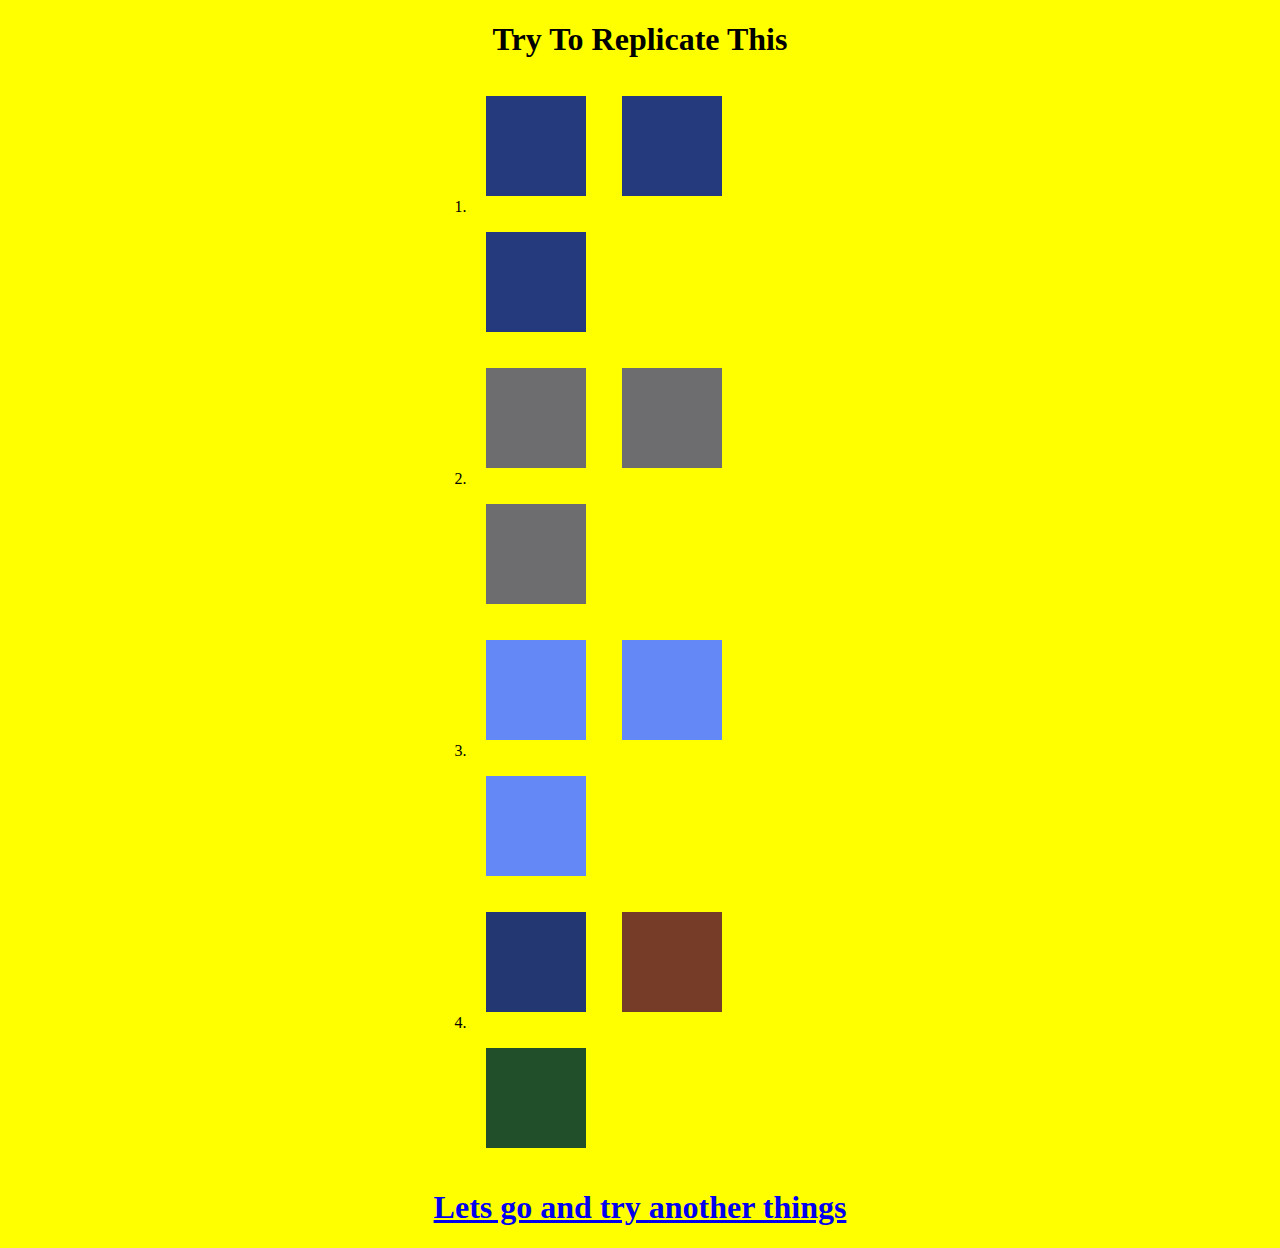
<file: index.html>
<!DOCTYPE html>
<html lang="en">
  <head>
    <meta charset="UTF-8" />
    <meta http-equiv="X-UA-Compatible" content="IE=edge" />
    <meta name="viewport" content="width=device-width, initial-scale=1.0" />
    <title>Handson 5</title>
    <link rel="stylesheet" href="./style.css" />
  </head>
  <body>
    <div>
      <h1>Try To Replicate This</h1>
      <ol class="page1">
        <li>
          <div class="row1"></div>
          <div class="row1"></div>
          <div class="row1"></div>
        </li>

        <li>
          <div class="row2"></div>
          <div class="row2"></div>
          <div class="row2"></div>
        </li>

        <li>
          <div class="row3"></div>
          <div class="row3"></div>
          <div class="row3"></div>
        </li>

        <li>
          <div class="row4 box1"></div>
          <div class="row4 box2"></div>
          <div class="row4 box3"></div>
        </li>
      </ol>

      <h1><a href="./index2.html">Lets go and try another things</a></h1>
    </div>
  </body>
</html>
</file>
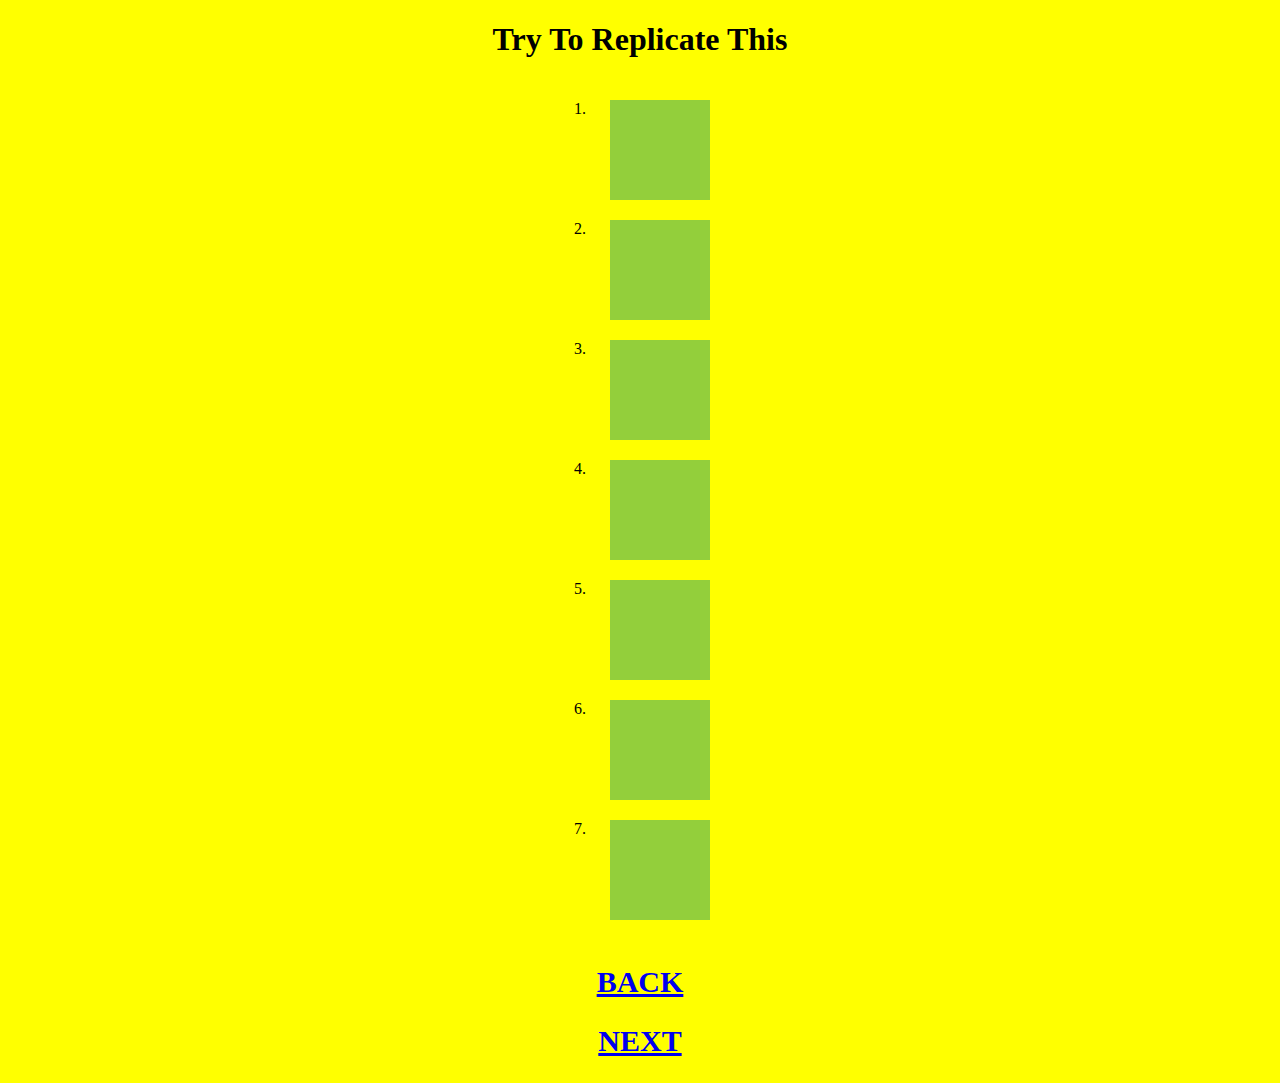
<file: index2.html>
<!DOCTYPE html>
<html lang="en">
  <head>
    <meta charset="UTF-8" />
    <meta http-equiv="X-UA-Compatible" content="IE=edge" />
    <meta name="viewport" content="width=device-width, initial-scale=1.0" />
    <title>Handson 5</title>
    <link rel="stylesheet" href="./style.css" />
  </head>
  <body>
    <div>
      <h1>Try To Replicate This</h1>

      <div class="page2">
        <ol>
          <li><div class="box p2box1"></div></li>
          <li><div class="box p2box2"></div></li>
          <li><div class="box p2box3"></div></li>
          <li><div class="box p2box4"></div></li>
          <li><div class="box p2box5"></div></li>
          <li><div class="box p2box6"></div></li>
          <li><div class="box p2box7"></div></li>
        </ol>
      </div>
      <div class="links">
        <h2 class="back"><a href="./index.html">BACK</a></h2>
        <h2 class="next"><a href="./index3.html">NEXT</a></h2>
      </div>
    </div>
  </body>
</html>
</file>
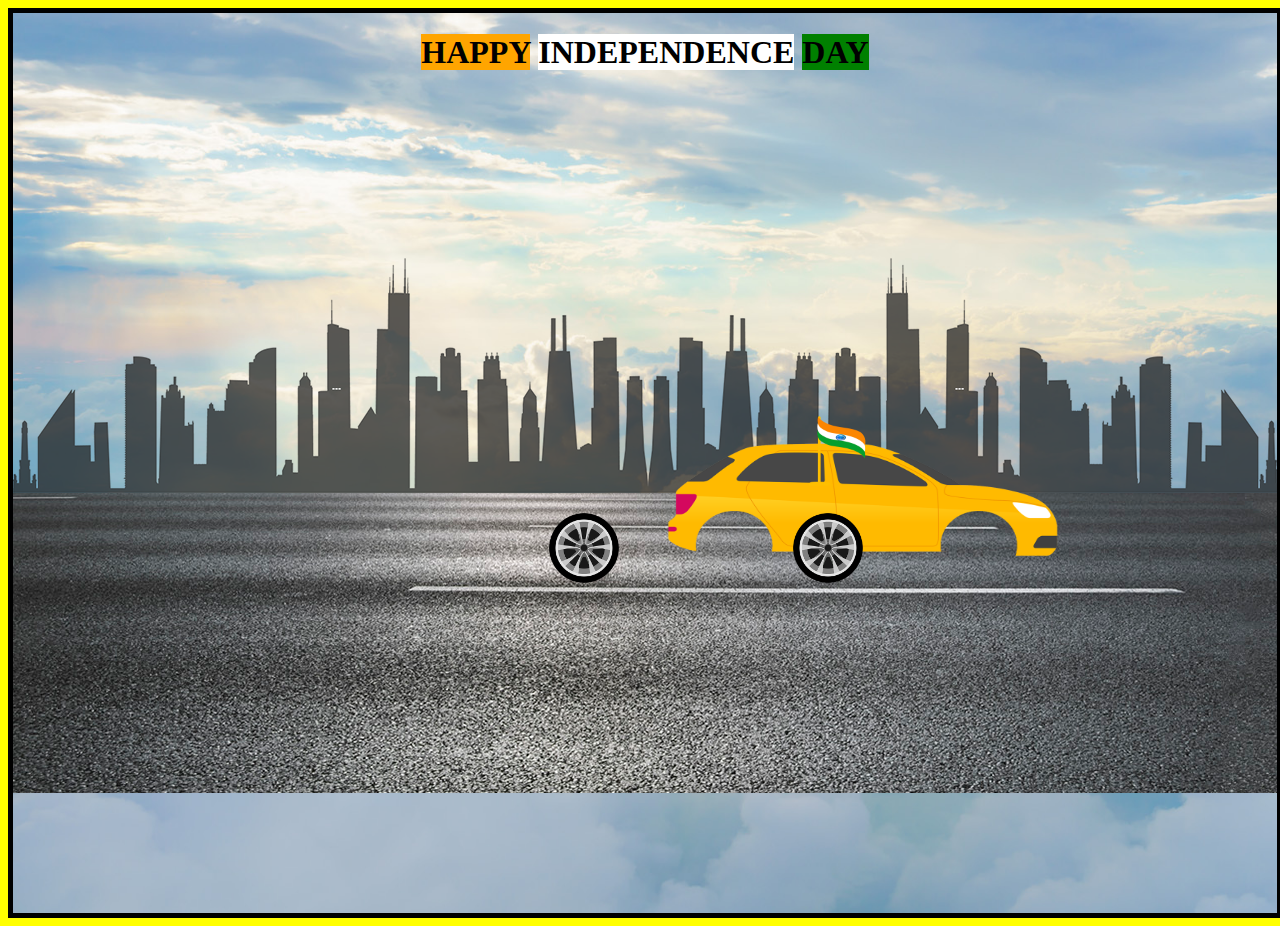
<file: index3.html>
<!DOCTYPE html>
<html lang="en">
  <head>
    <meta charset="UTF-8" />
    <meta http-equiv="X-UA-Compatible" content="IE=edge" />
    <meta name="viewport" content="width=device-width, initial-scale=1.0" />
    <title>Handson 5</title>
    <link rel="stylesheet" href="./style.css" />
  </head>
  <body>
    <div class="page3">
      <h1>
        <span id="orange">HAPPY</span>
        <span id="white">INDEPENDENCE</span>
        <span id="green"> DAY</span>
      </h1>
      <div class="container">
        <div class="city"></div>
        <div class="road"></div>
        <div class="car">
          <img src="./MEDIA/car.png" alt="car" />
        </div>
        <div class="wheel">
          <img src="./MEDIA/wheel.png" id="wheel1" alt="" />
          <img src="./MEDIA/wheel.png" id="wheel2" alt="" />
        </div>
        <div class="flag">
          <img src="./MEDIA/flag.png" alt="" />
        </div>
        <div class="sun">
          <img src="./MEDIA/sun.png" alt="" />
        </div>
      </div>
    </div>
  </body>
</html>
</file>
<file: style.css>
body{
    background-color: yellow;
}
h1{
    text-align: center;
}
ol{
    margin: auto;
}
.page1{
    margin:auto;
    width:30%;
}
.row1{
    width:100px;
    height:100px;
    background-color: rgb(36, 58, 124);
    margin:1rem;
    display:inline-block;
    animation-name: row1;
    animation-duration: 5s;
    animation-iteration-count: infinite;
}
@keyframes row1{
    0%{
        transform: skewX(30deg);
    }
    50%{
        transform: skewX(-30deg);
    }
    100%{
        transform: skewX(30deg);
    }
}
    

.row2{
    width:100px;
    height:100px;
    background-color: rgb(109, 109, 112);
    margin:1rem;
    display:inline-block;
    animation-name: Row2;
    animation-duration:2s;
    animation-iteration-count: infinite;
}
@keyframes Row2{
    0%{
        transform: skewY(30deg);
    }
    50%{
        transform: skewY(-30deg);
    }
    100%{
        transform: skewY(30deg);
    }

}
.row3{
    width:100px;
    height:100px;
    background-color: rgb(100, 137, 247);
    margin:1rem;
    display:inline-block;
    animation-name: row3;
    animation-duration: 2s;
    animation-iteration-count: infinite;

}
@keyframes row3{
    0%{
        transform:rotate(100deg);
    }
    100%{
        transform:rotate(360deg);
    }
}
.row4{
    width:100px;
    height:100px;
    margin:1rem;
    display:inline-block;
   

}
.box1{
    background-color: rgb(35, 56, 115);
    animation-name: box1;
    animation-duration: 5s;
    animation-iteration-count: infinite;
}
@keyframes box1{
    0%{
        transform: rotateX(60deg);
    }
    100%{
        transform: rotateX(-60deg);
    }
}
.box2{
    background-color: rgb(119, 60, 39);
    animation-name: box2;
    animation-duration: 5s;
    animation-iteration-count: infinite;
}
@keyframes box2{
    0%{
        transform: rotateY(70deg);
    }
    100%{
        transform:rotateY(-70deg);
    }
}
.box3{
    background-color: rgb(33, 79, 42);
    animation-name: box3;
    animation-duration: 5s;
    animation-iteration-count: infinite;
}
@keyframes box3{
    50%{
        transform:rotate(90deg);
    }
}
.page2{
    display: flex;
    flex-direction: column;
    align-items: center;
}
.box{
    height: 100px;
    width: 100px;
    background-color: rgb(147 207 59);
    margin: 20px;
}
.p2box1{
    transition: width 2s;
}
.p2box1:hover{
    width: 600px;
}
.p2box2{
    transition: width 2s, height 4s;
}
.p2box2:hover{
    width: 400px;
    height: 400px;
}
.p2box3{
    transition: width 2s;
}
.p2box3:hover{
    transition-timing-function: linear;
    width: 600px;
}
.p2box4{
    transition: width 2s;
}
.p2box4:hover{
    transition-timing-function: ease;
    width: 600px;
}
.p2box5{
    transition: width 2s;
}
.p2box5:hover{
    transition-timing-function: ease-in;
    width: 600px;
}
.p2box6{
    transition: width 2s;
}
.p2box6:hover{
    width: 600px;
    transition-timing-function: ease-out;


}
.p2box7{
    transition: width 2s;
}
.p2box7:hover{
    width: 600px;  
    transition-timing-function: ease-in-out;

}
.links{
    text-align: center;
}
.back{
    color:black;
    font-size: 30px;
}
.next{
    color:blue;
    font-size: 30px;
}
.page3{
    background-image: url(./MEDIA/sky.jpg);
    background-size: cover;
    border:5px solid ;
    background-position: center;
    position:relative;
    overflow-x: hidden;
    width:100%;
    height:100vh;
}
.p3 > h1{
    font-size: 50px;
}
#orange{
    background-color:orange ;
}
#white{
    background-color:white ;
}
#green{
    background-color:green ;
}
.container{
    position: relative;

}
.city{
    display: block;
    position: absolute;
    left:0;
    right:0;
    top:150px;
    width:500%;
    height:300px;
    background-image: url(./MEDIA/city.png);
    z-index:1;
    background-repeat:repeat-x;
    animation-name: city;
    animation-duration: 60s;
    animation-iteration-count: infinite;
    
}
@keyframes city{
    100%{
        transform: translateX(-3400px);
    }
}
.road{
    display: block;
    position: absolute;
    left:0;
    right:0;
    top:400px;
    width:500%;
    height:300px;
    background-image: url(./MEDIA/road.jpg);
    z-index:1;
    background-repeat:repeat-x;
   animation:road 10s linear infinite;

}
@keyframes road{
    100%{
        transform: translateX(-3500px);
    }
}
.car{
    width: 300px;
    height: 200px;
    z-index:2;
    transform: translateX(50%);
    position:absolute;
    background-repeat:no-repeat;
    animation:car 1s linear infinite;

}
@keyframes car{
    0%{
        transform:translateY(-1px);
    }
    50%{
        transform: translateY(1px);
    }
    100%{
        transform: translateY(1px);
    }
}
.car >img{
    width: 400px;
    height: 150px;
    position: absolute;
    top: 340px;
    left: 500px;
}
.wheel >img{
    display: inline-block;
    position: absolute;
    height: 20px;
    z-index: 2;
    animation:wheel 1s linear infinite;
}
#wheel1{
    width: 70px;
    height: 70px;
    position: absolute;
    top: 420px;
    left: 536px;
    
}
#wheel2{
    width: 70px;
    height: 70px;
    position: absolute;
    top: 420px;
    left: 780px;
}
@keyframes wheel{
    100%{
        transform:rotate(360deg);
    }
}
.flag >img{
    width: 150px;
    height: 100px;
    z-index: 2;
    position: absolute;
    top: 310px;
    left: 740px;

}
.sun >img{
    width: 70px;
    height: 70px;
    z-index: 1;
    position: absolute;
    top: 110px;
    left: 1300px;
    animation: sun 20s linear infinite;
}
@keyframes sun{
    100%{
        transform: translateX(-800px);
    }

}
</file>
